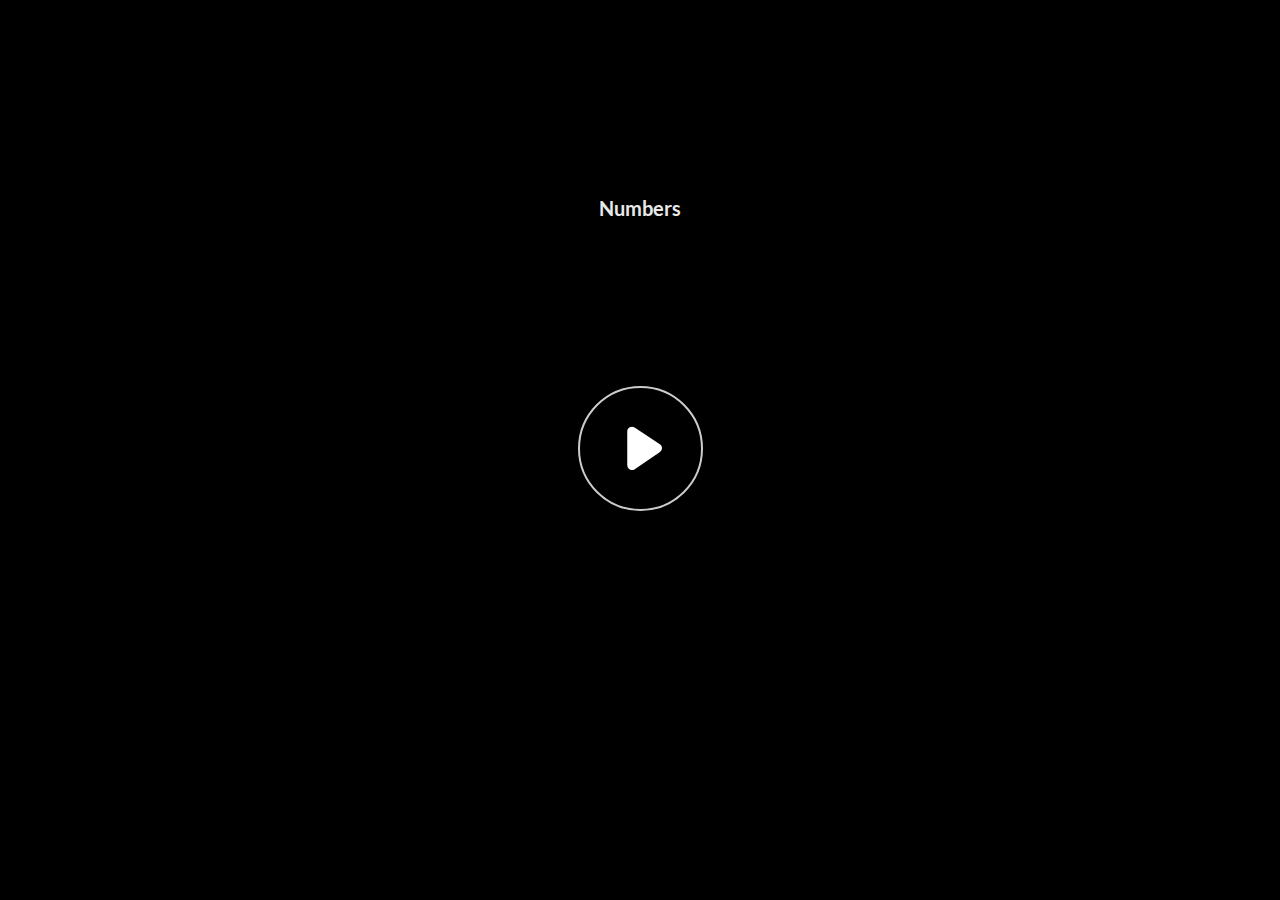
<file: index.html>
﻿<!doctype html>
<html lang="en-US">
<head>
  <meta charset="utf-8">
  <!-- Created using Storyline 360 x64 - http://www.articulate.com  -->
  <!-- version: 3.97.34031.0 -->
  <title>Numbers</title>
  <meta http-equiv="x-ua-compatible" content="IE=edge"/>
  <meta name="viewport" content="width=device-width,initial-scale=1,user-scalable=no,shrink-to-fit=no,minimal-ui"/>
  <meta name="apple-mobile-web-app-capable" content="yes"/>
  <style>
    html, body { height: 100%; padding: 0; margin: 0 }
    #app { height: 100%; width: 100%; }
  </style>

  <script>
    window.DS = {};
    window.globals = {
      DATA_PATH_BASE: '',
      HAS_FRAME: true,
      HAS_SLIDE: true,

      lmsPresent: false,
      tinCanPresent: false,
      cmi5Present: false,
      aoSupport: false,
      scale: 'noscale',
      captureRc: false,
      browserSize: 'optimal',
      bgColor: '#282828',
      features: 'DropInAcc,DropInBase,DropInCore,DropInInteractions,DropInVideo,LayerPresentAsDialog,MathExpressions,MultipleQuizTracking,UpdatedThemeEditor',
      themeName: 'unified',
      preloaderColor: '#FFFFFF',
      suppressAnalytics: false,
      productChannel: 'stable',
      publishSource: 'storyline',
      aid: 'auth0|58ad9d26c0bb4b076eff35d5',
      cid: '0e4b00af-6598-4768-a4a6-87fc47922b84',
      playerVersion: '3.97.34031.0',
      publishTimestamp: '2025-04-01T10:45:24.4931942Z',
      maxIosVideoElements: 10,
      connectionSettings: { message: 'You%20are%20offline.%20Trying%20to%20reconnect...', useDarkTheme: false, mode: 'disabled' },
      hasFeature: function(feature) {
        return this.features.split(',').includes(feature);
      },
      
      parseParams: function(qs) {
        if (window.globals.parsedParams != null) {
          return window.globals.parsedParams;
        }
        qs = (qs || window.location.search.substr(1)).split('+').join(' ');
        var params = {},
            tokens,
            re = /[?&]?([^=]+)=([^&]*)/g;

        while (tokens = re.exec(qs)) {
          params[decodeURIComponent(tokens[1]).trim()] =
            decodeURIComponent(tokens[2]).trim();
        }
        window.globals.parsedParams = params;
        return params;
      }

    };
  </script>
  <script>
    var isIe11 = ('ActiveXObject' in window || window.MSBlobBuilder != null)
      && window.msCrypto != null && !window.ActiveXObject;
    if (isIe11) {
      window.globals.unsupportedBrowser = true;
      document.write(atob('[base64]'));
    }
  </script>

  <script>
    if (window.globals.hasFeature('MultiLanguageSinglePackageSupport')) {
      
      
    }
  </script>

  
  <script>window.THREE = { };</script>
  
</head>
<body style="background: #282828" class="cs-HTML theme-unified">
  <!-- 360 -->
  <script>!function(){var e,i=/iPhone/i,o=/iPod/i,n=/iPad/i,t=/\biOS-universal(?:.+)Mac\b/i,r=/\bAndroid(?:.+)Mobile\b/i,a=/Android/i,d=/(?:SD4930UR|\bSilk(?:.+)Mobile\b)/i,p=/Silk/i,l=/Windows Phone/i,u=/\bWindows(?:.+)ARM\b/i,b=/BlackBerry/i,s=/BB10/i,c=/Opera Mini/i,f=/\b(CriOS|Chrome)(?:.+)Mobile/i,h=/Mobile(?:.+)Firefox\b/i,v=function(e){return void 0!==e&&"MacIntel"===e.platform&&"number"==typeof e.maxTouchPoints&&e.maxTouchPoints>1&&"undefined"==typeof MSStream};e=function(e){var m={userAgent:"",platform:"",maxTouchPoints:0};e||"undefined"==typeof navigator?"string"==typeof e?m.userAgent=e:e&&e.userAgent&&(m={userAgent:e.userAgent,platform:e.platform,maxTouchPoints:e.maxTouchPoints||0}):m={userAgent:navigator.userAgent,platform:navigator.platform,maxTouchPoints:navigator.maxTouchPoints||0};var g=m.userAgent,y=g.split("[FBAN");void 0!==y[1]&&(g=y[0]),void 0!==(y=g.split("Twitter"))[1]&&(g=y[0]);var A=function(e){return function(i){return i.test(e)}}(g),w={apple:{phone:A(i)&&!A(l),ipod:A(o),tablet:!A(i)&&(A(n)||v(m))&&!A(l),universal:A(t),device:(A(i)||A(o)||A(n)||A(t)||v(m))&&!A(l)},amazon:{phone:A(d),tablet:!A(d)&&A(p),device:A(d)||A(p)},android:{phone:!A(l)&&A(d)||!A(l)&&A(r),tablet:!A(l)&&!A(d)&&!A(r)&&(A(p)||A(a)),device:!A(l)&&(A(d)||A(p)||A(r)||A(a))||A(/\bokhttp\b/i)},windows:{phone:A(l),tablet:A(u),device:A(l)||A(u)},other:{blackberry:A(b),blackberry10:A(s),opera:A(c),firefox:A(h),chrome:A(f),device:A(b)||A(s)||A(c)||A(h)||A(f)},any:!1,phone:!1,tablet:!1};return w.any=w.apple.device||w.android.device||w.windows.device||w.other.device,w.phone=w.apple.phone||w.android.phone||w.windows.phone,w.tablet=w.apple.tablet||w.android.tablet||w.windows.tablet,w}(),"object"==typeof exports&&"undefined"!=typeof module?module.exports=e:"function"==typeof define&&define.amd?define((function(){return e})):this.isMobile=e}();
    window.isMobile.apple.tablet = window.isMobile.apple.tablet ||
      (navigator.platform === 'MacIntel' && navigator.maxTouchPoints > 1);
    window.isMobile.apple.device = window.isMobile.apple.device || window.isMobile.apple.tablet;
    window.isMobile.tablet = window.isMobile.tablet || window.isMobile.apple.tablet;
    window.isMobile.any = window.isMobile.any || window.isMobile.apple.tablet;
  </script>

  <div id="focus-sink" tabindex="-1"></div>

  <div id="preso"></div>
  <script>
    (function() {

      var classTypes = [ 'desktop', 'mobile', 'phone', 'tablet' ];

      var addDeviceClasses = function(prefix, testObj) {
        var curr, i;
        for (i = 0; i < classTypes.length; i++) {
          curr = classTypes[i];
          if (testObj[curr]) {
            document.body.classList.add(prefix + curr);
          }
        }
      };

      var params = window.globals.parseParams(),
          isDevicePreview = params.devicepreview === '1',
          isPhoneOverride = params.deviceType === 'phone' || (isDevicePreview && params.phone == '1'),
          isTabletOverride = (params.deviceType === 'tablet' || isDevicePreview) && !isPhoneOverride,
          isMobileOverride = isPhoneOverride || isTabletOverride;

      var deviceView = {
        desktop: !window.isMobile.any && !isMobileOverride,
        mobile: window.isMobile.any || isMobileOverride,
        phone: isPhoneOverride || (window.isMobile.phone && !isTabletOverride),
        tablet: isTabletOverride || window.isMobile.tablet
      };

      window.globals.deviceView = deviceView;
      window.isMobile.desktop = !window.isMobile.any;
      window.isMobile.mobile = window.isMobile.any;

      addDeviceClasses('view-', deviceView);

    })();
  </script>
  
  <script src='story_content/triggers.js' type=text/javascript></script>
<script src='story_content/user.js' type=text/javascript></script>
  <div class="slide-loader"></div>

  <script>
    var doc = document, loader = doc.body.querySelector('.slide-loader'); [ 1, 2, 3 ].forEach(function(n) { var d = doc.createElement('div'); d.style.backgroundColor = window.globals.preloaderColor; d.classList.add('mobile-loader-dot'); d.classList.add('dot' + n); loader.appendChild(d); });
  </script>

  <div class="mobile-load-title-overlay" style="display: none">
    <div class="mobile-load-title">Numbers</div>
  </div>

  <div class="mobile-chrome-warning"></div>

  
<style>
  .warn-connection-dialog {
    display: none;
    background: transparent;
    pointer-events: all;
    position: fixed;
    left: 0;
    top: 0;
    width: 100%;
    height: 100%;
    z-index: 999;
  }

  .warn-connection-content {
    pointer-events: all;
    border-radius: 4px;
    background: white;
    border: 1px solid #E7E7E7;
    color: #333333;
    box-shadow: 0 2px 4px rgba(0, 0, 0, 0.25);
    transition: all 150ms ease-out;
    position: absolute;
    white-space: nowrap;
  }

  .view-phone.is-landscape .warn-connection-content {
    left: 23px;
    bottom: 23px;
  }

  .view-tablet.is-landscape .warn-connection-content {
    left: 50%;
    top: 20px;
    transform: translateX(-50%);
  }

  .view-mobile.is-portrait .warn-connection-content {
    transform: translate(-50%, calc(-100% - 15px));
  }

  .warn-connection-content p {
    display: inline-block;
    margin: 0 8px 0 0;
    line-height: 33px;
    font-size: 11px;
  }

  .warn-connection-content svg {
    position: relative;
    vertical-align: middle;
    margin: 0 2px 2px 8px;
  }

  .view-desktop .warn-connection-content {
    left: 1.5em;
    bottom: 1.5em;
  }

  .view-desktop .warn-connection-content p {
    font-size: 1.1em;
  }

  .is-offline .warn-connection-dialog {
    display: block;
  }

  .is-offline .cs-panel * {
    pointer-events: none !important;
  }

  .is-offline .cs-panel {
    pointer-events: all !important;
  }

  .is-offline #nav-controls * {
    pointer-events: none !important;
  }

  .is-offline #nav-controls {
    pointer-events: all !important;
  }
</style>

<div class="warn-connection-dialog" role="alertdialog" aria-modal="true" tabindex="0" aria-labelledby="warn-connection-message">
  <div class="warn-connection-content">
    <svg width="17" height="15" viewBox="0 0 17 15" xmlns="http://www.w3.org/2000/svg">
      <path fill="#8F0000" stroke="white" d="M16.07,12.98 L15.88,12.23 L9.51,1.21 C8.97,0.26,7.6,0.26,7.06,1.21 L0.69,12.23 C0.15,13.16,0.81,14.36,1.91,14.36 H14.65 C15.47,14.36,16.05,13.7,16.07,12.98 Z"/>
      <path fill="white" stroke="white" d="M8.58,5.5 C8.35,5.28,8.5,5.35,8.21,5.32 C8.09,5.35,7.97,5.49,7.96,5.67 C7.97,5.79,7.98,5.92,7.98,6.04 L7.98,6.04 C7.99,6.17,8,6.31,8.01,6.43 L8.01,6.44 C8.03,6.92,8.06,7.41,8.09,7.9 L8.09,7.9 C8.12,8.39,8.14,8.88,8.17,9.37 C8.17,9.39,8.18,9.42,8.2,9.44 C8.23,9.46,8.25,9.47,8.28,9.47 C8.31,9.47,8.34,9.46,8.35,9.44 C8.37,9.43,8.38,9.4,8.39,9.35 L8.39,9.34 C8.39,9.24,8.4,9.15,8.4,9.05 L8.4,9.05 C8.41,8.96,8.41,8.86,8.42,8.75 C8.43,8.44,8.45,8.12,8.47,7.81 L8.47,7.81 C8.49,7.49,8.51,7.18,8.53,6.87 C8.55,6.46,8.56,6.05,8.59,5.64 L8.6,5.62 C8.6,5.57,8.59,5.53,8.58,5.5 L8.21,5.32 Z"/>
      <circle fill="white" stroke="white" cx="8.3" cy="11.35" r="0.3"/>
    </svg>
    <p id="warn-connection-message">You are offline. Trying to reconnect...</p>
  </div>
</div>

<script>
  (function() {
    window.DS.connection = {
      warningShown: false,
      assets: {},
      loadingAssetGroup: false,
      retryDelay: 500
    };

    var connectionSettings = window.globals.connectionSettings || {};

    var useConnectionMessages = window.AbortController != null &&
      window.location.protocol != 'file:' &&
      connectionSettings.mode === 'normal';

    window.DS.connection.useConnectionMessages = useConnectionMessages;

    var assetCount = 0;
    var checkLoadedId;


    if (useConnectionMessages && connectionSettings != null) {
      var contentEl = document.querySelector('.warn-connection-content');
      var messageEl = contentEl.querySelector('p');

      if (connectionSettings.useDarkTheme) {
        contentEl.style.borderColor = '#BABBBA';
        contentEl.style.backgroundColor = '#282828';
        contentEl.style.color = '#FFFFFF';
      }

      if (connectionSettings.message != null) {
        messageEl.textContent = window.decodeURIComponent(connectionSettings.message);
      }
    }

    function checkAssetsReady() {
      for (var i in DS.connection.assets) {
        if (!DS.connection.assets[i].success) {
          return false;
        }
      }
      return true;
    }

    function stopAssetGroup() {
      if (!useConnectionMessages) { return; }

      assetCount = 0;

      DS.connection.oldAssetGroup = DS.connection.assets;
      DS.connection.assets = {};
      DS.connection.loadingAssetGroup = false;
      clearInterval(checkLoadedId);
    }

    function startAssetGroup() {
      if (!useConnectionMessages) { return; }
      var ticks = 0;
      clearInterval(checkLoadedId);
      checkLoadedId = setInterval(function() {
        var loaded = 0;
        if (assetCount === 0 && loaded === 0) {
          clearInterval(checkLoadedId);
          return;
        }

        for (var i in DS.connection.assets) {
          if (DS.connection.assets[i].success) {
            loaded++;
          }
        }

        if (assetCount === loaded && checkAssetsReady()) {
          for (var i in DS.connection.assets) {
            if (DS.connection.assets[i].action) {
              DS.connection.assets[i].action();
            }
          }
          hideWarning();
          stopAssetGroup();
        }
      }, 100)
    }

    function requiredAsset(url, action, retry, type) {
      if (!useConnectionMessages) { return; }
      if (DS.connection.assets[url]) { return; }

      DS.connection.assets[url] = {
        success: false, action: action, retry: retry, type: type
      };
      assetCount = Object.keys(DS.connection.assets).length;
      if (!DS.connection.loadingAssetGroup) {
        startAssetGroup();
      }
      DS.connection.loadingAssetGroup = true;
    }

    function assetLoaded(url) {
      if (!useConnectionMessages) { return; }
      if (DS.connection.assets[url]) {
        DS.connection.assets[url].success = true;
      }
    }

    function assetFailed(url) {
      if (!useConnectionMessages) { return; }
      if (!DS.connection.assets[url]) {
        if (/\.js$/.test(url) && url.indexOf('transcripts') === -1) {
          setTimeout(function() {
            if (DS.connection.lastSlideLoaded != null) {
              DS.connection.lastSlideLoaded();
            }
          }, DS.connection.retryDelay);
        }
        return;
      }
      if (!DS.connection.warningShown) { showWarning(); }
      if (DS.connection.assets[url].retry) {
        setTimeout(function() {
          if (!DS.connection.assets[url].success) {
            DS.connection.assets[url].retry()
          }
        }, DS.connection.retryDelay);
      }
    }

    function hideWarning() {
      document.body.classList.remove('is-offline');
      DS.connection.warningShown = false;
      enableKeys();
    }
    DS.connection.hideWarning = hideWarning

    function showWarning(btn) {
      document.body.classList.add('is-offline')
      DS.connection.warningShown = true;
      updateWarningPosition();
      disableKeys();
    }

    function updateWarningPosition() {
      if (!DS.connection.warningShown) {
        return;
      }

      var isPortrait = document.body.classList.contains('is-portrait');
      var isMobile = document.body.classList.contains('view-mobile');
      var warningEl = document.querySelector('.warn-connection-content');

      if (isPortrait && isMobile) {
        var slide = document.querySelector('.primary-slide');
        var slideRect = slide != null
          ? slide.getBoundingClientRect()
          : { top: window.innerHeight, left: 0, width: window.innerWidth };

        warningEl.style.top = `${slideRect.top}px`
        warningEl.style.left = `${slideRect.left + slideRect.width / 2}px`
      } else {
        warningEl.style.top = null;
        warningEl.style.left = null;
      }

      window.requestAnimationFrame(updateWarningPosition);
    }

    function onDisableKeyDown(e) {
      e.preventDefault();
      e.stopImmediatePropagation();
    }

    function onDisableKeyUp(e) {
      e.preventDefault();
      e.stopImmediatePropagation();
    }

    var accStyle = document.createElement('style');
    var warnDialogEl = document.querySelector('.warn-connection-dialog');

    function disableKeys() {
      if (DS.views && DS.views.nsStack && DS.views.nsStack.length === 1) {
        DS.views.nsStack[0].tabReachable = false
        DS.views.nsStack[0].updateTabIndex(true, true);
      }

      accStyle.innerHTML = '.acc-shadow-dom { display: none; }';
      document.body.appendChild(accStyle);

      warnDialogEl.parentNode.append(warnDialogEl);
      warnDialogEl.focus();
    }

    function enableKeys() {
      accStyle.remove();
      if (DS.views && DS.views.nsStack && DS.views.nsStack.length === 1 && DS.views.nsStack[0].name === '_frame') {
        DS.views.nsStack[0].tabReachable = true;
        DS.views.nsStack[0].updateTabIndex();
      }
    }

    // these will all be noops if the feature flag isn't set in
    // the data and `window.globals.features`
    DS.connection.requiredAsset = requiredAsset;
    DS.connection.assetLoaded = assetLoaded;
    DS.connection.assetFailed = assetFailed;
    DS.connection.stopAssetGroup = stopAssetGroup;
    DS.connection.startAssetGroup = startAssetGroup;
  })();
</script>


  <script>
    
    if (window.autoSpider && window.vInterfaceObject) {
      document.querySelector('.mobile-load-title-overlay').style.display = 'none';
    }
  </script>

  

  <link rel="stylesheet" href="html5/data/css/output.min.css" data-noprefix/>
</body>
<script src="html5/lib/scripts/bootstrapper.min.js"></script>
</html>
</file>
<file: html5/data/css/output.min.css>
@font-face {
  font-family: 'LatoBold Charset1_ BoldD21FC7B5';
  src: url('[data-uri]');
  font-style: normal;
  font-weight: normal;
}
@font-face {
  font-family: 'Lato Charset1_ 5a7J7ybwFF7C6954';
  src: url('[data-uri]');
  font-style: normal;
  font-weight: normal;
}
@font-face {
  font-family: 'Open SansBold CharsBold538FBC5B';
  src: url('[data-uri]');
  font-style: normal;
  font-weight: normal;
}
@font-face {
  font-family: 'Open SansBold CharsBoldE47A47C6';
  src: url('[data-uri]');
  font-style: normal;
  font-weight: normal;
}
.cs-HTML {
  background: rgba(40, 40, 40, 1);
}
.cs-pxabnsnfns00000000101 .cs-infopanel  {
  box-shadow: 0 1px 0 rgba(0, 0, 0, 0);
  background: rgba(255, 255, 255, 1);
}
.cs-pxabnsnfns00000000101 .cs-infopanel .cs-link {
  color: rgba(186, 187, 186, 1);
}
.cs-pxabnsnfns00000000101 .cs-infopanel .cs-link:hover {
  color: rgba(255, 255, 255, 1);
}
.cs-pxabnsnfns00000000101 .cs-infopanel .cs-name {
  color: rgba(68, 68, 68, 1);
}
.cs-pxabnsnfns00000000101 .cs-infopanel .cs-title {
  color: rgba(153, 153, 153, 1);
}
.cs-pxabnsnfns00000000101 .cs-infopanelpopup  {
  box-shadow: 0 1px 0 rgba(0, 0, 0, 0);
  background: rgba(0, 0, 0, 0);
}
.cs-pxabnsnfns00000000101 .cs-infopanelpopup .cs-link {
  color: rgba(255, 0, 0, 1);
}
.cs-pxabnsnfns00000000101 .cs-infopanelpopup .cs-link:hover {
  color: rgba(255, 255, 255, 1);
}
.cs-pxabnsnfns00000000101 .cs-infopanelpopup .cs-name {
  color: rgba(255, 255, 255, 1);
}
.cs-pxabnsnfns00000000101 .cs-infopanelpopup .cs-bio {
  color: rgba(186, 187, 186, 1);
}
.cs-pxabnsnfns00000000101 .cs-timer  {
  color: rgba(186, 187, 186, 1);
}
.cs-pxabnsnfns00000000101 .cs-duration stop:first-child {
  stop-color: rgba(60, 60, 60, 1);
}
.cs-pxabnsnfns00000000101 .cs-duration stop:last-child {
  stop-color: rgba(60, 60, 60, 1);
}
.cs-pxabnsnfns00000000101 .cs-elapsed stop:first-child {
  stop-color: rgba(254, 227, 71, 1);
}
.cs-pxabnsnfns00000000101 .cs-elapsed stop:last-child {
  stop-color: rgba(254, 227, 71, 1);
}
.cs-pxabnsnfns00000000101 .cs-timer .cs-pie .cs-innerstroke {
  stroke: rgba(199, 199, 199, 1);
}
.cs-pxabnsnfns00000000101 .cs-timer .cs-pie .cs-innerborder {
  stroke: rgba(255, 255, 255, 1);
}
.cs-pxabnsnfns00000000101 .cs-window  {
  box-shadow: 0 8px 5px rgba(0, 0, 0, 0.2);
  border-color: rgba(49, 99, 0, 0);
  background: rgba(33, 33, 33, 1);
  color: rgba(248, 248, 248, 1);
}
.cs-pxabnsnfns00000000101 .cs-window .cs-diva {
  border-color: rgba(78, 78, 78, 1);
}
.cs-pxabnsnfns00000000101 .cs-window .cs-divb {
  border-color: rgba(78, 78, 78, 0);
}
.cs-pxabnsnfns00000000101 .cs-editor .cs-editor-slide {
  color: rgba(226, 226, 226, 1);
}
.cs-pxabnsnfns00000000101 .cs-editor .cs-editor-html {
  color: rgba(186, 187, 186, 1);
}
.cs-pxabnsnfns00000000101 .cs-editor .cs-editor-button {
  text-shadow: 0 1px 0 rgba(0, 0, 0, 0);
  color: rgba(255, 255, 255, 1);
  border-color: rgba(211, 211, 211, 1);
  background: rgba(34, 34, 34, 1);
}
.cs-pxabnsnfns00000000101 .cs-editor .cs-editor-button:hover {
  background: rgba(68, 68, 68, 1);
}
.cs-pxabnsnfns00000000101 .cs-editor .cs-editor-button:active {
  background: rgba(68, 68, 68, 1);
}
.cs-pxabnsnfns00000000101 .cs-listitem  {
  color: rgba(186, 187, 186, 1);
  border-color: none;
  border: 1px solid transparent;
}
.cs-pxabnsnfns00000000101 .cs-listitem:hover {
  background: rgba(255, 255, 255, 0.06);
  border-color: rgba(108, 108, 108, 1) !important;
  border-width: 1px;
  border-radius: 2px;
  border-style: solid;
  box-sizing: border-box;
}
.cs-pxabnsnfns00000000101 .cs-listitem.hover {
  background: rgba(255, 255, 255, 0.06);
  border-color: rgba(108, 108, 108, 1) !important;
  border-width: 1px;
  border-radius: 2px;
  border-style: solid;
  box-sizing: border-box;
}
.cs-pxabnsnfns00000000101 .cs-glossary  {
  color: rgba(186, 187, 186, 1);
}
.cs-pxabnsnfns00000000101 .cs-glossary .cs-scrolling-panel {
  background: rgba(0, 0, 0, 0);
}
.cs-pxabnsnfns00000000101 .cs-glossary .cs-term.cs-selected .cs-choice-list-trigger {
  color: rgba(255, 255, 255, 1);
  background: rgba(255, 255, 255, 1);
}
.cs-pxabnsnfns00000000101 .cs-glossary .cs-term.cs-selected .cs-choice-list-trigger:focus {
  color: rgba(255, 255, 255, 1);
  background: rgba(255, 255, 255, 1);
}
.cs-pxabnsnfns00000000101 .cs-glossary .cs-term:hover .cs-choice-list-trigger {
  background: rgba(186, 187, 186, 1);
}
.cs-pxabnsnfns00000000101 .cs-glossary .cs-term.hover .cs-choice-list-trigger {
  background: rgba(186, 187, 186, 1);
}
.cs-pxabnsnfns00000000101 .cs-glossary .cs-term .cs-choice-list-trigger:focus {
  background: rgba(186, 187, 186, 1);
}
.cs-pxabnsnfns00000000101 .cs-glossary .cs-diva {
  border-color: rgba(0, 0, 0, 0);
}
.cs-pxabnsnfns00000000101 .cs-glossary .cs-divb {
  border-color: rgba(0, 0, 0, 0);
}
.cs-pxabnsnfns00000000101 .cs-glossary .cs-divc {
  border-color: rgba(0, 0, 0, 0);
}
.cs-pxabnsnfns00000000101 .cs-glossary .cs-heading {
  color: rgba(248, 248, 248, 1);
  font-weight: 700;
}
.note-content p span {
  color: rgba(186, 187, 186, 1);
  line-height: 1.4em;
  font-size: 103.769%;
}
.cs-pxabnsnfns00000000101 .cs-resource .cs-separator {
  border-color: rgba(0, 0, 0, 0);
}
.cs-pxabnsnfns00000000101 .cs-outline  {
  color: rgba(45, 45, 45, 1);
}
.cs-pxabnsnfns00000000101 .cs-outline .cs-diva {
  border-color: rgba(0, 0, 0, 0);
}
.cs-pxabnsnfns00000000101 .cs-outline .cs-divb {
  border-color: rgba(0, 0, 0, 0);
}
.cs-pxabnsnfns00000000101 .cs-outline .cs-divc {
  border-color: rgba(0, 0, 0, 0);
}
.cs-pxabnsnfns00000000101 .cs-outline .cs-search-filter:hover {
  color: rgba(0, 0, 0, 0);
}
.cs-pxabnsnfns00000000101 .cs-outline .cs-search-filter.hover {
  color: rgba(0, 0, 0, 0);
}
.cs-pxabnsnfns00000000101 .cs-transcript  {
  color: rgba(255, 255, 255, 1);
}
.cs-pxabnsnfns00000000101 .cs-transcript .cs-div {
  border-color: rgba(0, 0, 0, 0);
}
.cs-pxabnsnfns00000000101 .cs-tabs:not(.topmenu-item) {
  color: rgba(248, 248, 248, 1);
}
.cs-pxabnsnfns00000000101 .cs-tabs .cs-inner-button:not(.topmenu-item) {
  text-shadow: 0 1px 0 rgba(0, 0, 0, 0);
}
.cs-pxabnsnfns00000000101 .cs-tabs:hover:not(.topmenu-item) {
  color: rgba(248, 248, 248, 1);
}
.cs-pxabnsnfns00000000101 .cs-tabs.cs-selected {
  background: rgba(0, 0, 0, 0);
  color: rgba(248, 248, 248, 1);
}
.cs-pxabnsnfns00000000101 .cs-seekcontrol  {
  background: rgba(0, 0, 0, 0);
  border-color: rgba(0, 0, 0, 0);
}
.cs-pxabnsnfns00000000101 .cs-seekcontrol .cs-button:hover .cs-icon {
  fill: rgba(255, 255, 255, 1);
}
.cs-pxabnsnfns00000000101 .cs-seekcontrol .cs-button.hover .cs-icon {
  fill: rgba(255, 255, 255, 1);
}
.cs-pxabnsnfns00000000101 .cs-seekcontrol .cs-button .cs-icon-shadow {
  fill: rgba(0, 0, 0, 0);
}
.cs-pxabnsnfns00000000101 .cs-seekcontrol .cs-button .cs-icon {
  fill: rgba(180, 180, 180, 1);
}
.cs-pxabnsnfns00000000101 .cs-seekcontrol .cs-seek .cs-fill {
  background: rgba(255, 255, 255, 0.6);
}
.cs-pxabnsnfns00000000101 .cs-seekcontrol .cs-seek {
  background: rgba(108, 108, 108, 1);
  border-color: rgba(0, 0, 0, 0);
}
.cs-pxabnsnfns00000000101 .cs-searchinput .cs-input {
  color: rgba(186, 187, 186, 1);
  border-color: rgba(0, 0, 0, 0);
  background: rgba(255, 255, 255, 0.06);
}
.cs-pxabnsnfns00000000101 .cs-searchinput .cs-input:focus {
  color: rgba(248, 248, 248, 1);
  background: rgba(41, 41, 41, 1);
}
.cs-pxabnsnfns00000000101 .cs-searchinput .cs-input:hover {
  box-shadow: inset 0 0 1px 0 rgba(69, 126, 19, 0);
}
.cs-pxabnsnfns00000000101 .cs-searchinput .cs-input.hover {
  box-shadow: inset 0 0 1px 0 rgba(69, 126, 19, 0);
}
.cs-pxabnsnfns00000000101 .cs-searchinput .cs-button .cs-icon {
  fill: rgba(186, 187, 186, 1);
}
.cs-pxabnsnfns00000000101 .cs-searchinput .cs-button:hover {
  fill: rgba(63, 133, 0, 1);
}
.cs-pxabnsnfns00000000101 .cs-searchinput .cs-button.hover {
  fill: rgba(63, 133, 0, 1);
}
.cs-pxabnsnfns00000000101 .cs-menu  {
  box-shadow: 0 1px 0 rgba(0, 0, 0, 0);
  background: rgba(33, 33, 33, 1);
}
.cs-pxabnsnfns00000000101 .cs-topmenu-item.active .cs-tab {
  background: rgba(33, 33, 33, 1);
}
.cs-pxabnsnfns00000000101 .cs-logo  {
  box-shadow: 0 1px 0 rgba(37, 75, 0, 1);
  background: rgba(255, 255, 255, 0);
}
.cs-pxabnsnfns00000000101 .cs-checkbox  {
  color: rgba(255, 255, 255, 1);
}
.cs-pxabnsnfns00000000101 .cs-checkbox:hover {
  border-color: rgba(175, 221, 130, 1);
}
.cs-pxabnsnfns00000000101 .cs-checkbox.hover {
  border-color: rgba(175, 221, 130, 1);
}
.cs-pxabnsnfns00000000101 .cs-checkbox .cs-box {
  color: rgba(255, 255, 255, 1);
  border-color: rgba(42, 83, 0, 1);
}
.cs-pxabnsnfns00000000101 .cs-checkbox .cs-box:checked::after {
  color: rgba(43, 196, 0, 1);
}
.cs-pxabnsnfns00000000101 .cs-button  {
  text-shadow: 0 1px 0 rgba(0, 0, 0, 0);
  color: rgba(186, 187, 186, 1);
  border-color: rgba(0, 0, 0, 0);
  background: rgba(0, 0, 0, 0);
  box-shadow: 0 1px 0 rgba(0, 0, 0, 0);
}
.cs-pxabnsnfns00000000101 .cs-button .cs-icon {
  fill: rgba(186, 187, 186, 1);
}
.cs-pxabnsnfns00000000101 .cs-button .cs-icon-shadow {
  fill: rgba(0, 0, 0, 0);
}
.cs-pxabnsnfns00000000101 .cs-button:hover {
  background: rgba(248, 248, 248, 1);
}
.cs-pxabnsnfns00000000101 .cs-button.hover {
  background: rgba(248, 248, 248, 1);
}
.cs-pxabnsnfns00000000101 .cs-button:active {
  background: rgba(0, 0, 0, 0);
}
.cs-pxabnsnfns00000000101 .cs-button.cs-disabled:hover {
  background: rgba(0, 0, 0, 0);
}
.cs-pxabnsnfns00000000101 .cs-button.cs-disabled.hover {
  background: rgba(0, 0, 0, 0);
}
.cs-pxabnsnfns00000000101 .cs-button.cs-disabled:active {
  background: rgba(0, 0, 0, 0);
}
.cs-pxabnsnfns00000000101 .cs-button.cs-volume:hover {
  background: rgba(0, 0, 0, 0);
}
.cs-pxabnsnfns00000000101 .cs-button.cs-volume.hover {
  background: rgba(0, 0, 0, 0);
}
.cs-pxabnsnfns00000000101 .cs-button.cs-volume:active {
  background: rgba(0, 0, 0, 0);
}
.cs-pxabnsnfns00000000101.cs-base  {
  color: rgba(186, 187, 186, 1);
  border-color: rgba(40, 40, 40, 1);
  background: rgba(40, 40, 40, 1);
}
.cs-pxabnsnfns00000000101.cs-base .cs-separator .cs-diva {
  background: rgba(69, 69, 69, 1);
}
.cs-pxabnsnfns00000000101.cs-base .cs-separator .cs-divb {
  background: rgba(0, 0, 0, 0);
}
.cs-pxabnsnfns00000000101.cs-base .cs-topmenu-item.active .cs-tab {
  border-color: rgba(69, 69, 69, 1);
}
.cs-pxabnsnfns00000000101.cs-base .cs-topmenu-item.active .cs-panel {
  border-color: rgba(69, 69, 69, 1);
}
.cs-pxabnsnfns00000000101.cs-base .cs-left {
  background: rgba(33, 33, 33, 1);
}
.cs-pxabnsnfns00000000101.cs-base .cs-area-primary .cs-slide-container {
  background: rgba(40, 40, 40, 1);
}
.cs-pxabnsnfns00000000101.cs-base.cs-custom-theme .cs-brandhighlight-bg {
  background: rgba(79, 189, 244, 1) !important;
}
.cs-pxabnsnfns00000000101.cs-base.cs-custom-theme .cs-brandhighlight-secondary-bg {
  background: rgba(255, 255, 255, 1) !important;
}
.cs-pxabnsnfns00000000101.cs-base.cs-custom-theme .cs-brandhighlight-border {
  border-color: rgba(79, 189, 244, 1) !important;
}
.cs-pxabnsnfns00000000101.cs-base.cs-custom-theme .cs-brandhighlight-text {
  color: rgba(79, 189, 244, 1) !important;
}
.cs-pxabnsnfns00000000101.cs-base.cs-custom-theme .cs-brandhighlight-fill {
  fill: rgba(79, 189, 244, 1) !important;
}
.cs-pxabnsnfns00000000101.cs-base.cs-custom-theme .cs-listitem.cs-selected {
  background-color: rgba(255, 255, 255, 0.06) !important;
}
.cs-pxabnsnfns00000000101 .cs-volume::-moz-range-thumb {
  border-color: rgba(43, 85, 0, 1);
  box-shadow: inset 0 0 1px 0 rgba(43, 85, 0, 1);
  background: rgba(255, 255, 255, 1);
}
.cs-pxabnsnfns00000000101 .cs-volume::-ms-thumb {
  border-color: rgba(43, 85, 0, 1);
  box-shadow: inset 0 0 1px 0 rgba(43, 85, 0, 1);
  background: rgba(255, 255, 255, 1);
}
.cs-pxabnsnfns00000000101 .cs-volume::-webkit-slider-thumb {
  border-color: rgba(43, 85, 0, 1);
  box-shadow: inset 0 0 1px 0 rgba(43, 85, 0, 1);
  background: rgba(255, 255, 255, 1);
}
.cs-pxabnsnfns00000000101 .cs-volume::-moz-range-track {
  border-color: rgba(66, 140, 1, 1);
  background: rgba(108, 108, 108, 1);
}
.cs-pxabnsnfns00000000101 .cs-volume::-ms-track {
  border-color: rgba(66, 140, 1, 1);
  background: rgba(108, 108, 108, 1);
}
.cs-pxabnsnfns00000000101 .cs-volume::-webkit-slider-runnable-track {
  border-color: rgba(66, 140, 1, 1);
  background: rgba(108, 108, 108, 1);
}
body.show-focus .tab-focus-box {
  box-shadow: 0 0 0 1px rgba(255, 255, 0, 1), 0 0 0 3px rgba(0, 32, 96, 1), 0 0 5px 5px rgba(255, 255, 0, 1);
  border-color: transparent;
  outline: 2px transparent solid;
}
.skipnav {
  box-shadow: 0 0 0 1px rgba(255, 255, 0, 1), 0 0 0 3px rgba(0, 32, 96, 1), 0 0 5px 5px rgba(255, 255, 0, 1);
  border-color: transparent;
  outline: 2px transparent solid;
}
.cs-pxabnsnfns00000000101 .cs-listitem:hover {
  color: none;
}
.cs-pxabnsnfns00000000101 .cs-listitem.hover {
  color: none;
}
.cs-pxabnsnfns00000000101 .cs-listitem.cs-viewed {
  color: #BABBBA;
}
.cs-pxabnsnfns00000000101 .cs-listitem {
  color: #BABBBA;
}
.cs-pxabnsnfns00000000101 .cs-listitem:hover .cs-icon-carrot * {
  fill: none;
}
.cs-pxabnsnfns00000000101 .cs-listitem.hover .cs-icon-carrot * {
  fill: none;
}
.cs-pxabnsnfns00000000101 .cs-listitem .cs-icon-carrot {
  color: none;
  top: calc(3px);
}
.cs-pxabnsnfns00000000101 .cs-listitem .cs-icon-carrot .cs-shadow {
  color: #F8F8F8;
}
.cs-pxabnsnfns00000000101 .item-collapsible .is-scene {
  color: #F8F8F8 !important;
  font-weight: 700;
}
.cs-pxabnsnfns00000000101 .is-scene .cs-icon-carrot * {
  color: #F8F8F8 !important;
  font-weight: 700;
}
.cs-pxabnsnfns00000000101 .is-scene:not(.outline-links-collapse) > a {
  color: #F8F8F8;
}
.cs-pxabnsnfns00000000101 .is-scene:not(.outline-links-collapse) .cs-icon-carrot * {
  fill: none !important;
  color: #F8F8F8 !important;
}
.cs-pxabnsnfns00000000101 .tabs, .cs-pxabnsnfns00000000101 .cs-logo {
  border-bottom: 1px solid rgba(108, 108, 108, 1);
}
.cs-pxabnsnfns00000000101 .area-secondary-wrapper:after {
  background-image: url('[data-uri]');
  background-size: 100%;
}
.cs-pxabnsnfns00000000101 .panel-footer {
  background: #212121;
}
.cs-pxabnsnfns00000000101 #outline-search {
  background: rgba(255, 255, 255, 0.06);
  border-color: rgba(108, 108, 108, 1);
  border-width: 1px;
  border-style: solid;
}
.cs-pxabnsnfns00000000101 .topmenu-panel #outline-search {
  background: #545454;
}
.cs-pxabnsnfns00000000101 .search-icon circle, .cs-pxabnsnfns00000000101 .search-icon path {
  stroke: #BABBBA;
}
.cs-pxabnsnfns00000000101 #outline-search input[type   =search] {
  color: #F8F8F8;
}
.cs-pxabnsnfns00000000101 #outline-search ::-webkit-input-placeholder {
  color: #BABBBA !important;
}
.cs-pxabnsnfns00000000101 #outline-search :-ms-input-placeholder {
  color: #BABBBA !important;
}
.cs-pxabnsnfns00000000101 #outline-search ::-moz-placeholder {
  color: #BABBBA !important;
  opacity: 1;
}
.cs-pxabnsnfns00000000101 .cs-topmenu-item.active, body:not(.is-touchable-tablet) .cs-pxabnsnfns00000000101 .cs-topmenu-item:hover {
  color: #F8F8F8;
}
.cs-pxabnsnfns00000000101 .cs-topmenu-item.button-tapped {
  color: #F8F8F8;
}
.cs-pxabnsnfns00000000101 .cs-topmenu-item.active .cs-tab, .cs-pxabnsnfns00000000101 .cs-topmenu-item .cs-tab {
  background: transparent !important;
  border: none !important;
}
.cs-pxabnsnfns00000000101 .top-tabs-drop-icon div {
  background: #BABBBA;
}
.cs-pxabnsnfns00000000101 .cs-panel.topmenu-panel .panel-content, .cs-pxabnsnfns00000000101 .top-tabs-drop {
  background: #212121;
}
.cs-pxabnsnfns00000000101 .cs-topmenu-item.active .cs-panel {
  background: #212121;
}
.cs-pxabnsnfns00000000101 .cs-menu.topmenu-panel, .cs-pxabnsnfns00000000101 .top-tabs-drop {
  border: 1px solid rgba(69, 69, 69, 1) !important;
  border-radius: 3px;
}
.cs-pxabnsnfns00000000101 .resources .resources-list a:hover {
  background: rgba(255, 255, 255, 0.06);
}
body:not(.is-touchable-tablet) .cs-pxabnsnfns00000000101 .resources .resources-list a:hover {
  background: rgba(255, 255, 255, 0.06);
}
.cs-pxabnsnfns00000000101 .resources .resources-list a.hover {
  background: rgba(255, 255, 255, 0.06);
}
body:not(.is-touchable-tablet) .cs-pxabnsnfns00000000101 .resources .resources-list a.hover {
  background: rgba(255, 255, 255, 0.06);
}
.cs-pxabnsnfns00000000101 .resources .resources-list a.button-tapped {
  background: rgba(255, 255, 255, 0.06);
}
.cs-pxabnsnfns00000000101 .cs-icon path, .cs-pxabnsnfns00000000101 .cs-icon rect, .cs-pxabnsnfns00000000101 .cs-icon polygon, .cs-pxabnsnfns00000000101 .menu-icon-wrapper.menu-icon-wrapper-hover path {
  fill: #BABBBA;
}
.cs-pxabnsnfns00000000101 .cs-icon .icon-stroke-only {
  fill: none !important;
  stroke: #BABBBA !important;
}
body:not(.is-touchable-tablet) .cs-pxabnsnfns00000000101 .cs-button:hover .cs-icon path, body:not(.is-touchable-tablet) .cs-pxabnsnfns00000000101 .cs-button:hover .cs-icon rect, body:not(.is-touchable-tablet) .cs-pxabnsnfns00000000101 .cs-button:hover .cs-icon polygon {
  fill: #F8F8F8;
}
body:not(.is-touchable-tablet) .cs-pxabnsnfns00000000101 .cs-tabs:hover .search-icon circle, body:not(.is-touchable-tablet) .cs-pxabnsnfns00000000101 .cs-tabs:hover .search-icon path {
  stroke: #F8F8F8;
}
.cs-pxabnsnfns00000000101 .cs-button.button-tapped .cs-icon path, .cs-pxabnsnfns00000000101 .cs-button.button-tapped .cs-icon rect, .cs-pxabnsnfns00000000101 .cs-button.button-tapped .cs-icon polygon {
  fill: #F8F8F8;
}
body:not(.is-touchable-tablet) .cs-pxabnsnfns00000000101 .cs-button:hover .cs-icon .icon-stroke-only {
  fill: none !important;
  stroke: #F8F8F8 !important;
}
.cs-pxabnsnfns00000000101 .cs-button:button-tapped .cs-icon .icon-stroke-only {
  fill: none !important;
  stroke: #F8F8F8 !important;
}
.cs-pxabnsnfns00000000101 .menu-icon-wrapper.menu-icon-wrapper-hover svg path {
  fill: #F8F8F8;
}
.floating-sidebar:not(.sidebar-closed) .cs-pxabnsnfns00000000101 #hamburger .menu-icon-wrapper svg path {
  fill: #BABBBA;
}
.floating-sidebar:not(.sidebar-closed) .cs-pxabnsnfns00000000101 #hamburger .menu-icon-wrapper.menu-icon-wrapper-hover svg path {
  fill: #F8F8F8;
}
.cs-pxabnsnfns00000000101 .volume .btn:before {
  background-image: url('[data-uri]');
}
.cs-pxabnsnfns00000000101 .volume-track {
  background: #6C6C6C;
}
.cs-pxabnsnfns00000000101 .volume-icon circle {
  stroke: #BABBBA;
}
.cs-pxabnsnfns00000000101 .cs-settings > .settings-panel {
  background: #212121;
  border: 1px solid rgba(69, 69, 69, 1) !important;
  border-radius: 3px;
}
.cs-pxabnsnfns00000000101 .cs-settings > .panel-down-arrow {
  fill: #212121;
}
.cs-pxabnsnfns00000000101 .switch-toggle .border {
  stroke: #7C7C7C;
}
.cs-pxabnsnfns00000000101 .switch-toggle .thumb-off .thumb {
  fill: #A2A2A2;
}
.cs-pxabnsnfns00000000101 .switch-toggle .thumb-on .track {
  fill: rgba(79, 189, 244, 1);
}
.cs-pxabnsnfns00000000101 .switch-toggle .thumb-off .track {
  fill: rgba(255, 255, 255, 0.1);
}
.cs-pxabnsnfns00000000101 .switch-label {
  color: #BABBBA;
}
.cs-pxabnsnfns00000000101 .cs-panel .scrollarea-btn:after {
  background: rgba(179, 180, 179, 0.75);
}
.scrollarea-scrollbar:hover .scrollarea-btn:after, .scrollarea-scrollbar.highlight-scrollbar .scrollarea-btn:after {
  background: rgba(179, 180, 179, 0.75);
}
.floating-sidebar .sidebar-overlay {
  background: rgba(0, 0, 0, 0.85);
}
.cs-pxabnsnfns00000000101 .overlay-message {
  background: rgba(0, 0, 0, 0.85);
}
.cs-pxabnsnfns00000000101 .top-ui-bg, .cs-pxabnsnfns00000000101 .bottom-ui-bg, .cs-pxabnsnfns00000000101 .right-ui-bg, .cs-pxabnsnfns00000000101 .left-ui-bg {
  background: rgba(40, 40, 40, 0.8);
}
.cs-pxabnsnfns00000000101 .circle-progress-bg {
  fill: #282828;
}
.cs-pxabnsnfns00000000101 .circle-progress-well {
  fill: #6C6C6C;
}
.cs-pxabnsnfns00000000101 .circle-progress-pie {
  stroke: #6C6C6C;
}
.cs-pxabnsnfns00000000101 .lightbox .option-pane {
  background: rgba(40, 40, 40, 0.8);
}
.cs-pxabnsnfns00000000101 .lightbox .option-pane:before {
  background: #282828;
}
.cs-pxabnsnfns00000000101 .message-window {
  background: #212121;
  border: 1px solid rgba(255, 255, 255, 1) !important;
  border-radius: 3px;
}
.cs-pxabnsnfns00000000101 .message-window-header p, .cs-pxabnsnfns00000000101 .message-window-text {
  color: #F8F8F8;
}
.cs-pxabnsnfns00000000101 .message-window-header p {
  border-bottom: 1px solid rgba(255, 255, 255, 1);
}
.cs-pxabnsnfns00000000101 .message-window button.slide-object-button {
  border: 1px solid rgba(255, 255, 255, 1) !important;
}
.cs-pxabnsnfns00000000101 .message-window button.slide-object-button:hover {
  background: rgba(255, 255, 255, 0.06) !important;
}
.message-window .slide-object-button tspan, .message-window .slide-object-button-text tspan {
  fill: #F8F8F8 !important;
}
body:not(.is-touchable-tablet) .cs-pxabnsnfns00000000101 .cs-button:hover .text {
  color: #F8F8F8;
}
.cs-pxabnsnfns00000000101 .cs-button.button-tapped .text {
  color: #F8F8F8;
}
.cs-pxabnsnfns00000000101.cs-base {
  background: #282828;
}
.cs-pxabnsnfns00000000101 .cs-menu {
  background: transparent;
}
.cs-pxabnsnfns00000000101 .progress-bar .progress-bar-fill:after {
  background: #FFFFFF !important;
}
.cs-pxabnsnfns00000000101 .volume-dot {
  background: #FFFFFF !important;
}
.fn-npnxnanbsnfns00000000101 {
  font-family: 'Lato22AB4CAF';
  -webkit-font-variant-ligatures: no-common-ligatures;
  font-variant-ligatures: no-common-ligatures;
}
.fn-pxabnsnfns00000000101 {
  font-family: 'Lato22AB4CAF';
  -webkit-font-variant-ligatures: no-common-ligatures;
  font-variant-ligatures: no-common-ligatures;
}
.fn-npxnabnsnfns00000000101 {
  font-family: 'Lato22AB4CAF';
  -webkit-font-variant-ligatures: no-common-ligatures;
  font-variant-ligatures: no-common-ligatures;
}
.fn-npnxnanbnsnfns00000000101 {
  font-family: 'Lato22AB4CAF';
  -webkit-font-variant-ligatures: no-common-ligatures;
  font-variant-ligatures: no-common-ligatures;
}
.fn-pxabnsnfns00000000100 {
  font-family: 'Lato22AB4CAF';
  -webkit-font-variant-ligatures: no-common-ligatures;
  font-variant-ligatures: no-common-ligatures;
}
@font-face {
  font-family: 'Lato22AB4CAF';
  src: url('[data-uri]');
  font-style: normal;
  font-weight: bold;
}
@font-face {
  font-family: 'Lato22AB4CAF';
  src: url('[data-uri]');
  font-style: normal;
  font-weight: normal;
}
.cs-InvalidPromptSlide .cs-686KG9VUF6V-InvalidPromptSlide-btn0 {
  color: rgba(255, 255, 255, 1);
  border-color: rgba(211, 211, 211, 1);
  background: rgba(34, 34, 34, 1);
  text-shadow: 0 1px 0 rgba(0, 0, 0, 0);
}
.cs-InvalidPromptSlide .cs-686KG9VUF6V-InvalidPromptSlide-btn0 .cs-html {
  color: rgba(186, 187, 186, 1);
}
.cs-InvalidPromptSlide .cs-686KG9VUF6V-InvalidPromptSlide-btn0 .cs-slide {
  border-color: rgba(226, 226, 226, 1);
}
.cs-InvalidPromptSlide .cs-686KG9VUF6V-InvalidPromptSlide-btn0:hover {
  background: rgba(68, 68, 68, 1);
}
.cs-InvalidPromptSlide .cs-686KG9VUF6V-InvalidPromptSlide-btn0:active {
  background: rgba(68, 68, 68, 1);
}
.cs-PrintPromptSlide .cs-686KG9VUF6V-PrintPromptSlide-btn0 {
  color: rgba(255, 255, 255, 1);
  border-color: rgba(211, 211, 211, 1);
  background: rgba(34, 34, 34, 1);
  text-shadow: 0 1px 0 rgba(0, 0, 0, 0);
}
.cs-PrintPromptSlide .cs-686KG9VUF6V-PrintPromptSlide-btn0 .cs-html {
  color: rgba(186, 187, 186, 1);
}
.cs-PrintPromptSlide .cs-686KG9VUF6V-PrintPromptSlide-btn0 .cs-slide {
  border-color: rgba(226, 226, 226, 1);
}
.cs-PrintPromptSlide .cs-686KG9VUF6V-PrintPromptSlide-btn0:hover {
  background: rgba(68, 68, 68, 1);
}
.cs-PrintPromptSlide .cs-686KG9VUF6V-PrintPromptSlide-btn0:active {
  background: rgba(68, 68, 68, 1);
}
.cs-ResumePromptSlide .cs-686KG9VUF6V-ResumePromptSlide-btn0 {
  color: rgba(255, 255, 255, 1);
  border-color: rgba(211, 211, 211, 1);
  background: rgba(34, 34, 34, 1);
  text-shadow: 0 1px 0 rgba(0, 0, 0, 0);
}
.cs-ResumePromptSlide .cs-686KG9VUF6V-ResumePromptSlide-btn0 .cs-html {
  color: rgba(186, 187, 186, 1);
}
.cs-ResumePromptSlide .cs-686KG9VUF6V-ResumePromptSlide-btn0 .cs-slide {
  border-color: rgba(226, 226, 226, 1);
}
.cs-ResumePromptSlide .cs-686KG9VUF6V-ResumePromptSlide-btn0:hover {
  background: rgba(68, 68, 68, 1);
}
.cs-ResumePromptSlide .cs-686KG9VUF6V-ResumePromptSlide-btn0:active {
  background: rgba(68, 68, 68, 1);
}
.cs-ResumePromptSlide .cs-686KG9VUF6V-ResumePromptSlide-btn1 {
  color: rgba(255, 255, 255, 1);
  border-color: rgba(211, 211, 211, 1);
  background: rgba(34, 34, 34, 1);
  text-shadow: 0 1px 0 rgba(0, 0, 0, 0);
}
.cs-ResumePromptSlide .cs-686KG9VUF6V-ResumePromptSlide-btn1 .cs-html {
  color: rgba(186, 187, 186, 1);
}
.cs-ResumePromptSlide .cs-686KG9VUF6V-ResumePromptSlide-btn1 .cs-slide {
  border-color: rgba(226, 226, 226, 1);
}
.cs-ResumePromptSlide .cs-686KG9VUF6V-ResumePromptSlide-btn1:hover {
  background: rgba(68, 68, 68, 1);
}
.cs-ResumePromptSlide .cs-686KG9VUF6V-ResumePromptSlide-btn1:active {
  background: rgba(68, 68, 68, 1);
}
.cs-ExternalInterfaceErrorSlide .cs-buttonOK {
  color: rgba(255, 255, 255, 1);
  border-color: rgba(211, 211, 211, 1);
  background: rgba(34, 34, 34, 1);
  text-shadow: 0 1px 0 rgba(0, 0, 0, 0);
}
.cs-ExternalInterfaceErrorSlide .cs-buttonOK .cs-html {
  color: rgba(186, 187, 186, 1);
}
.cs-ExternalInterfaceErrorSlide .cs-buttonOK .cs-slide {
  border-color: rgba(226, 226, 226, 1);
}
.cs-ExternalInterfaceErrorSlide .cs-buttonOK:hover {
  background: rgba(68, 68, 68, 1);
}
.cs-ExternalInterfaceErrorSlide .cs-buttonOK:active {
  background: rgba(68, 68, 68, 1);
}
</file>
